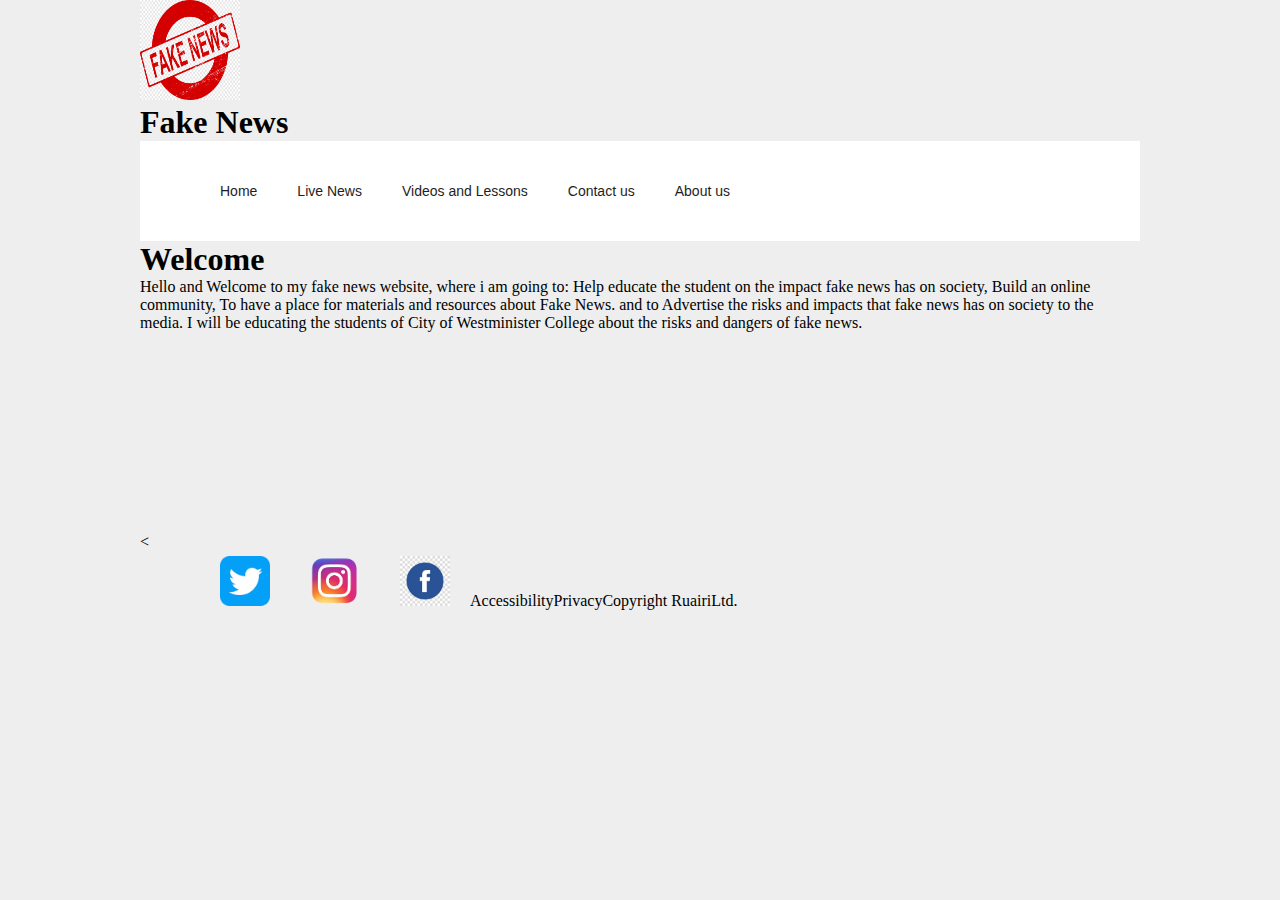
<file: index.html>
<!doctype html>
<html>
<head>
  <style>
  body {background: url(https://www.incomeactivator.com/images/freebg1.jpg) ; background-size: 100% 100%;}
  </style>
<meta charset="utf-8">
<title>Fake News</title>
<link href="css/style.css" rel="stylesheet" type="text/css">

</head>


<body>
<div class="wrapper">
         <header>
         <img class="img-logo" src="img/logo.png" alt="Logo" />
         <h1>Fake News</h1>
         </header>
<nav>
<ul>
<li><a href="index.html">Home</a></li>
<li><a href="news.html">Live News</a></li>
<li><a href="videos.html">Videos and Lessons</a></li>
<li><a href="contact.html">Contact us</a></li>
<li><a href="about.html">About us</a></li>

</ul>


</nav> <!--end of navigation-->

<div id="hero">



<main>

<section id="welcome">
<h1>Welcome</h1>
<p>Hello and Welcome to my fake news website, where i am going to: Help educate the student on the impact fake news has on society, Build an online community, To have a place for materials and resources about Fake News. and to Advertise the risks and impacts that fake news has on society to the media. I will be educating the students of City of Westminister College about the risks and dangers of fake news.

</p>

</section>  <!--end of  home section-->

<div class="grid-container">
  <div class="grid-item">< <iframe width="360" height="215" src=https://www.youtube.com/embed/AkwWcHekMdo title="YouTube video player" frameborder="0" allow="accelerometer; autoplay; clipboard-write; encrypted-media; gyroscope; picture-in-picture" allowfullscreen></iframe>
<div class="grid-item"></div>
  <div class="grid-item"></div>
  <div class="grid-item"></div>
  <div class="grid-item"></div>
  <div class="grid-item"></div>
  <div class="grid-item"></div>
  <div class="grid-item"></div>
  <div class="grid-item"></div>
</div>






</main>


<footer>

<ul id="social">
<li><a href=https://www.twitter.com><img class="img-twitter" src="img/twitter.png" alt="Twitter icon" /></a></li>
<li><a href=https://www.instagram.com><img class="img-instagram" src="img/instagram.png" alt="Instagram icon" /></a></li>
<li><a href=https://www.facebook.com><img class="img-facebook" src="img/facebook.png" alt="Facebook icon" /></a></li>
<li>Accessibility</li>
<li>Privacy</li>
<li>Copyright RuairiLtd.</li>
</ul>




</footer>



</div> <!--end of wrapper-->
</body>
</html>
</file>
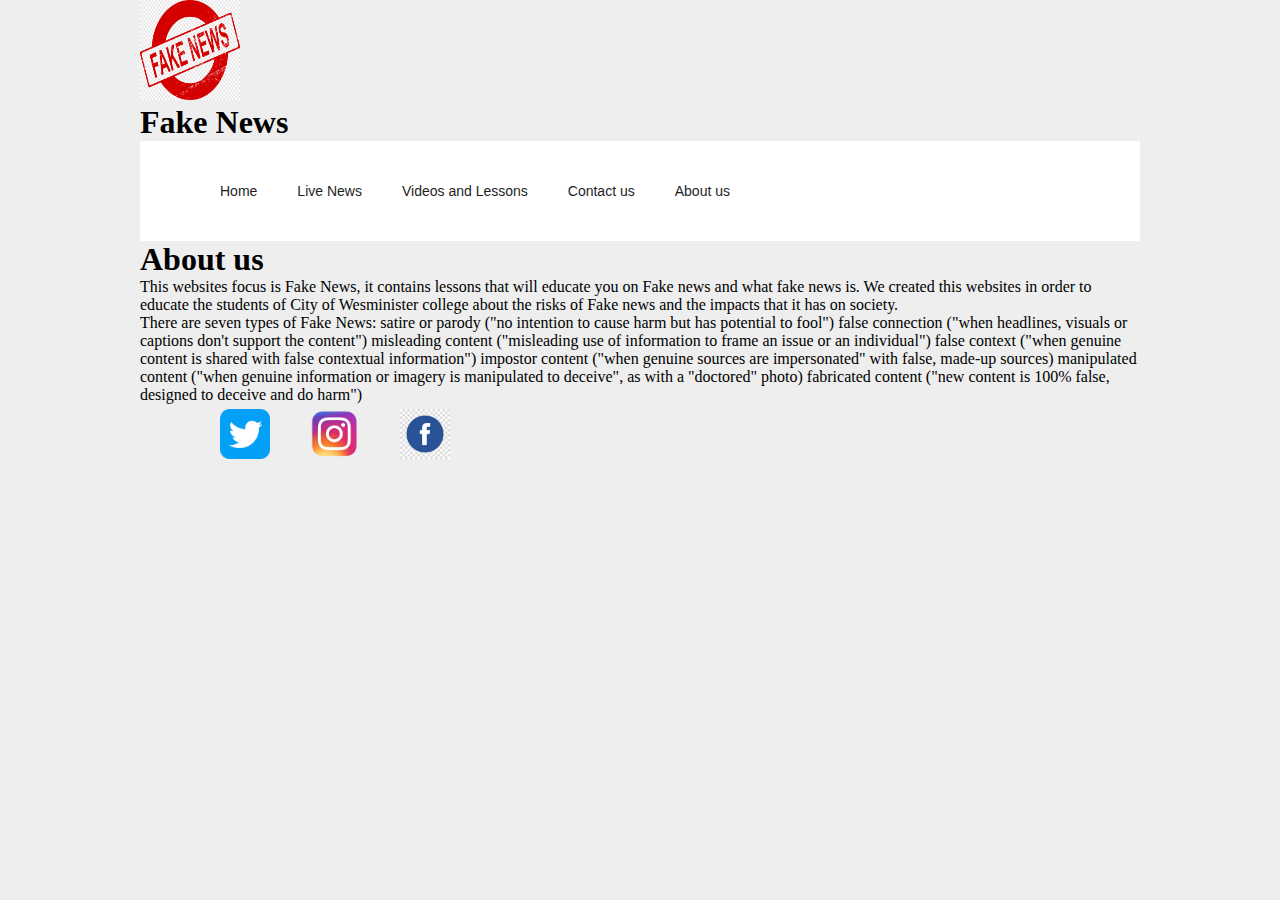
<file: about.html>
<!doctype html>
<html>
<head>
  <style>
  body {background: url(https://www.incomeactivator.com/images/freebg1.jpg) ; background-size: 100% 100%;}
  </style>
<meta charset="utf-8">
<title>Fake News</title>
<link href="css/style.css" rel="stylesheet" type="text/css">
</head>

<body>
<div class="wrapper">
         <header>
         <img class="img-logo" src="img/logo.png" alt="Fake News Logo" />
         <h1>Fake News</h1>
         </header>
<nav>
<ul>
<li><a href="index.html">Home</a></li>
<li><a href="news.html">Live News</a></li>
<li><a href="videos.html">Videos and Lessons</a></li>
<li><a href="contact.html">Contact us</a></li>
<li><a href="about.html">About us</a></li>
</ul> 


</nav> <!--end of navigation-->

<div id="hero">



<main>

<section id="about us">
<h1>About us</h1>
<p>This websites focus is Fake News, it contains lessons that will educate you on Fake news and what fake news is. We created this websites in order to educate the students of City of Wesminister college about the risks of Fake news and the impacts that it has on society.
  </p>
<p>
There are seven types of Fake News:
satire or parody ("no intention to cause harm but has potential to fool")
false connection ("when headlines, visuals or captions don't support the content")
misleading content ("misleading use of information to frame an issue or an individual")
false context ("when genuine content is shared with false contextual information")
impostor content ("when genuine sources are impersonated" with false, made-up sources)
manipulated content ("when genuine information or imagery is manipulated to deceive", as with a "doctored" photo)
fabricated content ("new content is 100% false, designed to deceive and do harm")



</section>  <!--end of latest news section-->


</main>


<footer>

<ul id="social">
<li><a href=https://www.twitter.com><img class="img-twitter" src="img/twitter.png" alt="Twitter icon" /></a></li>
<li><a href=https://www.instagram.com><img class="img-instagram" src="img/instagram.png" alt="Instagram icon" /></a></li>
<li><a href=https://www.facebook.com><img class="img-facebook" src="img/facebook.png" alt="Facebook icon" /></a></li>
</ul>


</footer>
</file>
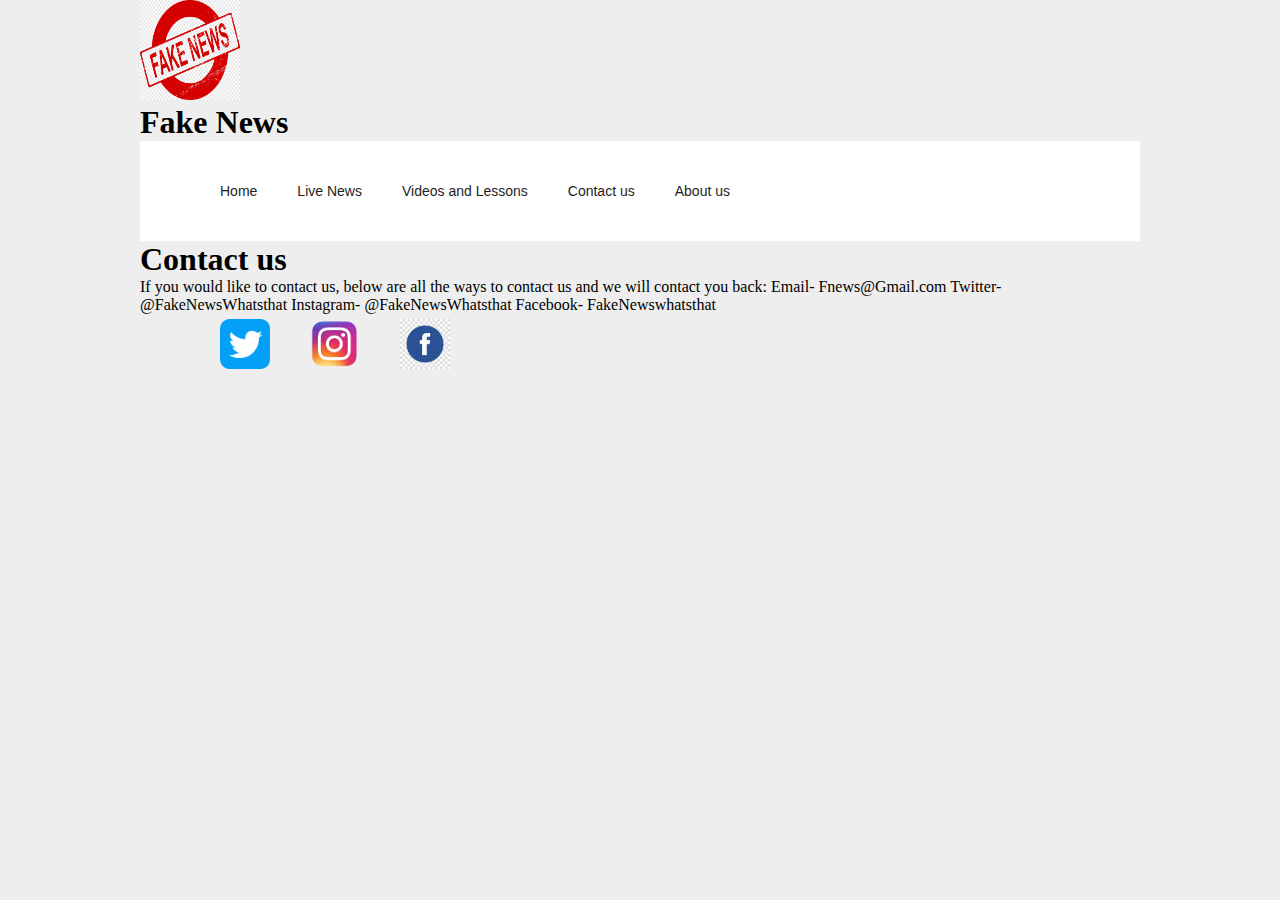
<file: contact.html>
<!doctype html>
<html>
<head>
  <style>
  body {background: url(https://www.incomeactivator.com/images/freebg1.jpg) ; background-size: 100% 100%;}
  </style>
<meta charset="utf-8">
<title>Fake News</title>
<link href="css/style.css" rel="stylesheet" type="text/css">
</head>

<body>
<div class="wrapper">
         <header>
         <img class="img-logo" src="img/logo.png" alt="Fake News Logo" />
         <h1>Fake News</h1>
         </header>
<nav>
<ul>
<li><a href="index.html">Home</a></li>
<li><a href="news.html">Live News</a></li>
<li><a href="videos.html">Videos and Lessons</a></li>
<li><a href="contact.html">Contact us</a></li>
<li><a href="about.html">About us</a></li>
</ul> 


</nav> <!--end of navigation-->

<div id="hero">



<main>

<section id="contact us">
<h1>Contact us</h1>
<p>If you would like to contact us, below are all the ways to contact us and we will contact you back:

Email- Fnews@Gmail.com

Twitter- @FakeNewsWhatsthat

Instagram- @FakeNewsWhatsthat

Facebook- FakeNewswhatsthat

</p>

</section>  <!--end of latest news section-->

</main>


<footer>

<ul id="social">
<li><a href=https://www.twitter.com><img class="img-twitter" src="img/twitter.png" alt="Twitter icon" /></a></li>
<li><a href=https://www.instagram.com><img class="img-instagram" src="img/instagram.png" alt="Instagram icon" /></a></li>
<li><a href=https://www.facebook.com><img class="img-facebook" src="img/facebook.png" alt="Facebook icon" /></a></li>
</ul>


</footer>



</div> <!--end of wrapper-->
</body>
</html>
</file>
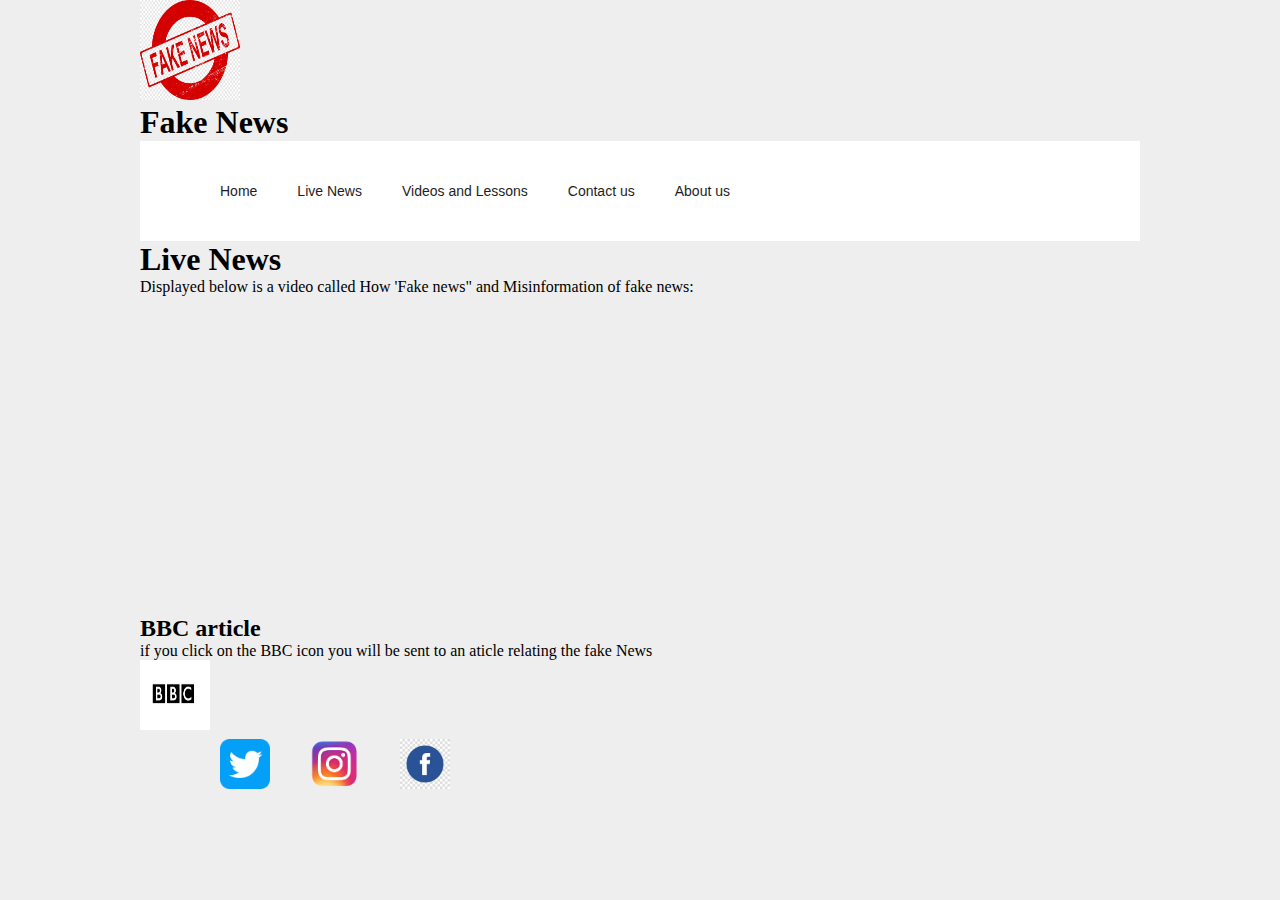
<file: news.html>
<!doctype html>
<html>
<head>
  <style>
  body {background: url(https://www.incomeactivator.com/images/freebg1.jpg) ; background-size: 100% 100%;}
  </style>
<meta charset="utf-8">
<title>Fake NEWS</title>
<link href="css/style.css" rel="stylesheet" type="text/css">
</head>

<body>
<div class="wrapper">
         <header>
         <img class="img-logo" src="img/logo.png" alt="Fake News Logo" />
         <h1>Fake News</h1>
         </header>
<nav>
<ul>
<li><a href="index.html">Home</a></li>
<li><a href="news.html">Live News</a></li>
<li><a href="videos.html">Videos and Lessons</a></li>
<li><a href="contact.html">Contact us</a></li>
<li><a href="about.html">About us</a></li>
</ul>


</nav> <!--end of navigation-->

<div id="hero">



<main>

<section id="live-news">
<h1>Live News</h1>
<p>Displayed below is a video called How 'Fake news" and Misinformation of fake news:
</p>

</section>  <!--end of live news section-->

<div class="grid-container">
<div class="grid-item"></div><iframe width="560" height="315" src=https://www.youtube.com/embed/irHP3znqwq8 frameborder="0" allow="accelerometer; autoplay; clipboard-write; encrypted-media; gyroscope; picture-in-picture" allowfullscreen></iframe>
  <div class="grid-item"></div>
  <div class="grid-item"></div>
  <div class="grid-item"></div>
  <div class="grid-item"></div>
  <div class="grid-item"></div>
  <div class="grid-item"></div>
  <div class="grid-item"></div>
</div>
<h2>BBC article</h2>
<p> if you click on the BBC icon you will be sent to an aticle relating the fake News
</p>
<a href="https://www.bbc.co.uk/news/topics/cjxv13v27dyt/fake-news"><img class="img-bbc" src="img/bbc.png" alt="bbc logo" /></a>

</article>

</main>


<footer>

<ul id="social">
<li><a href=https://www.twitter.com><img class="img-twitter" src="img/twitter.png" alt="Twitter icon" /></a></li>
<li><a href=https://www.instagram.com><img class="img-instagram" src="img/instagram.png" alt="Instagram icon" /></a></li>
<li><a href=https://www.facebook.com><img class="img-facebook" src="img/facebook.png" alt="Facebook icon" /></a></li>
</ul>


</footer>



</div> <!--end of wrapper-->
</body>
</html>
</file>
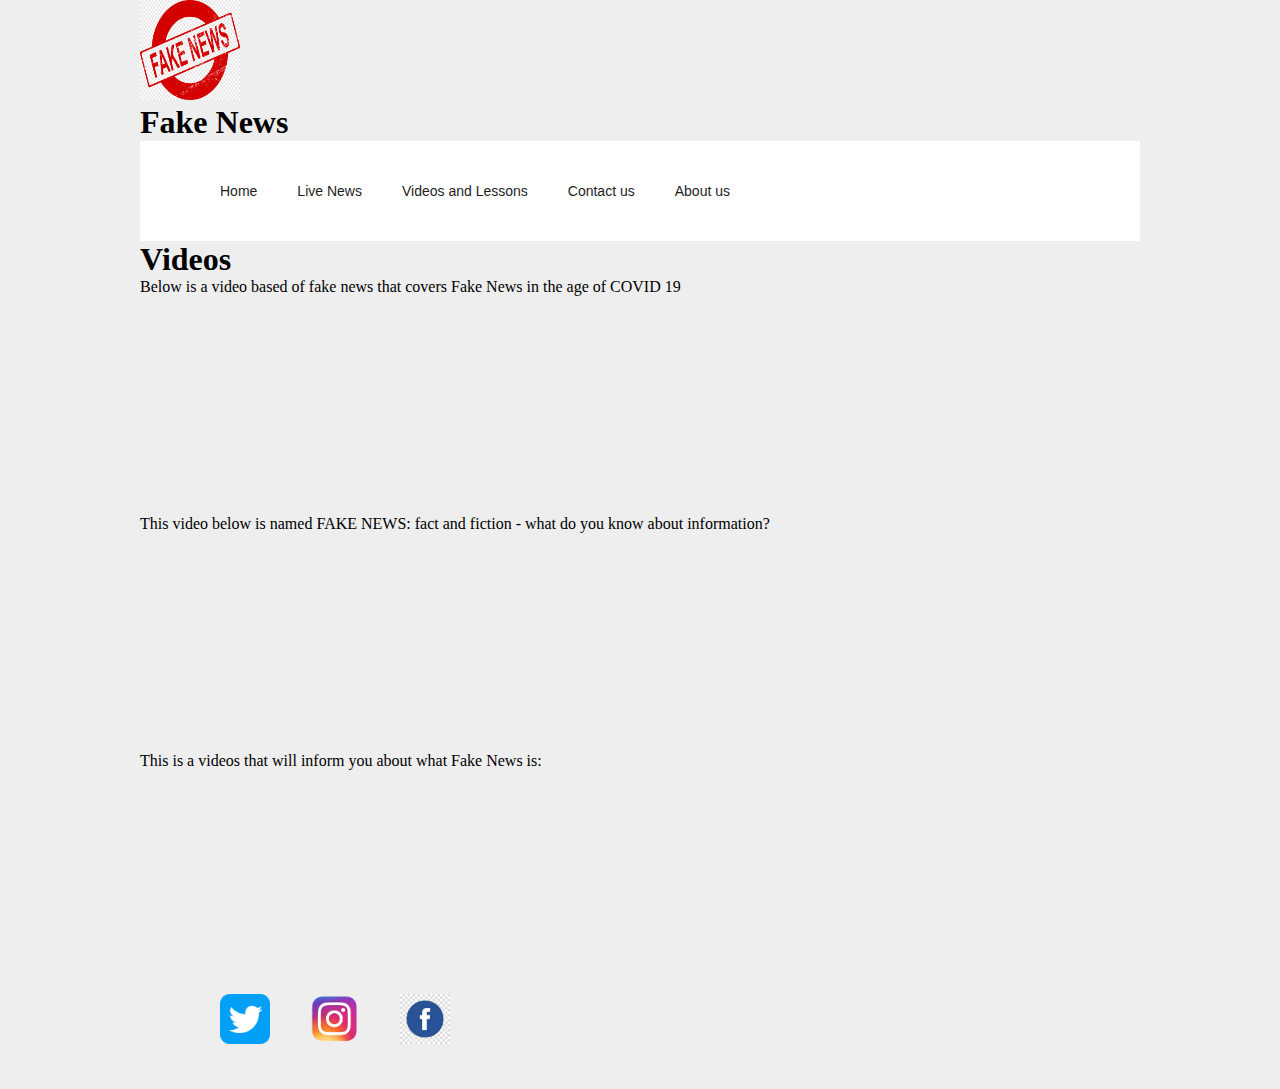
<file: videos.html>
<!doctype html>
<html>
<head>
  <style>
  body {background: url(https://www.incomeactivator.com/images/freebg1.jpg) ; background-size: 100% 100%;}
  </style>
<meta charset="utf-8">
<title>Fake News</title>
<link href="css/style.css" rel="stylesheet" type="text/css">
</head>

<body>
<div class="wrapper">
         <header>
         <img class="img-logo" src="img/logo.png" alt="Fake News Logo" />
         <h1>Fake News</h1>
         </header>
<nav>
<ul>
<li><a href="index.html">Home</a></li>
<li><a href="news.html">Live News</a></li>
<li><a href="videos.html">Videos and Lessons</a></li>
<li><a href="contact.html">Contact us</a></li>
<li><a href="about.html">About us</a></li>
</ul>


</nav> <!--end of navigation-->

<div id="hero">



<main>

<section id="videos">
<h1>Videos</h1>
<p>Below is a video based of fake news that covers Fake News in the age of COVID 19
</p>
<div class="grid-container">
  <div class="grid-item"><iframe width="360" height="215" src=https://www.youtube.com/embed/E0PKtf1hfvc frameborder="0" allow="accelerometer; autoplay; clipboard-write; encrypted-media; gyroscope; picture-in-picture" allowfullscreen></iframe></div>
  <div class="grid-item"></div>
  <div class="grid-item"></div>
  <div class="grid-item"></div>
  <div class="grid-item"></div>
  <div class="grid-item"></div>
  <div class="grid-item"></div>
  <div class="grid-item"></div>
  <div class="grid-item"></div>
</div>
<p>This video below is named FAKE NEWS: fact and fiction - what do you know about information?
</p>
<div class="grid-container">
<div class="grid-item"></div><iframe width="360" height="215" src=https://www.youtube.com/embed/OLu4AcRaK_o frameborder="0" allow="accelerometer; autoplay; clipboard-write; encrypted-media; gyroscope; picture-in-picture" allowfullscreen></iframe>
  <div class="grid-item"></div>
  <div class="grid-item"></div>
  <div class="grid-item"></div>
  <div class="grid-item"></div>
  <div class="grid-item"></div>
  <div class="grid-item"></div>
  <div class="grid-item"></div>
</div>

<p>This is a videos that will inform you about what Fake News is:
</p>
<div class="grid-container">
<div class="grid-item"></div><iframe width="360" height="215" src=https://www.youtube.com/embed/V4o0B6IDo50 frameborder="0" allow="accelerometer; autoplay; clipboard-write; encrypted-media; gyroscope; picture-in-picture" allowfullscreen></iframe>
  <div class="grid-item"></div>
  <div class="grid-item"></div>
  <div class="grid-item"></div>
  <div class="grid-item"></div>
  <div class="grid-item"></div>
  <div class="grid-item"></div>
  <div class="grid-item"></div>
</div>




</main>


<footer>

<ul id="social">
<li><a href=https://www.twitter.com><img class="img-twitter" src="img/twitter.png" alt="Twitter icon" /></a></li>
<li><a href=https://www.instagram.com><img class="img-instagram" src="img/instagram.png" alt="Instagram icon" /></a></li>
<li><a href=https://www.facebook.com><img class="img-facebook" src="img/facebook.png" alt="Facebook icon" /></a></li>
</ul>


</footer>



</div> <!--end of wrapper-->
</body>
</html>
</file>
<file: css/style.css>
* {
  margin: 0;
  padding: 0;
  text-decoration: none;
}

body {
  background-color: #eee
}
.wrapper{
  margin: 0 auto;
  width: 1000px;
}
.img-logo{
  width: 100px;
  height: 100px;
}
.img-twitter{
  width: 50px;
  height: 50px;
}
.img-instagram{
  width: 50px;
  height: 50px;
}
.img-facebook{
  width: 50px;
  height: 50px;
}
.img-bbc{
  width: 70px;
  height: 70px;
}

nav {
  width: 100%;
  height: 100px;
  background-color: #fff;
}




ul {
  margin-left: 60px;


}
ul li {
  list-style: none;
  display: inline-block;
  float: left;
  line-height: 100px;
}
ul li a {
  display: block;
  text-decoration: none;
  font-size: 14px;
  font-family: arial;
  color: #1e1e1e;
  padding: 0 20px;
}
ul li a:hover {
  color: red;
}
</file>
